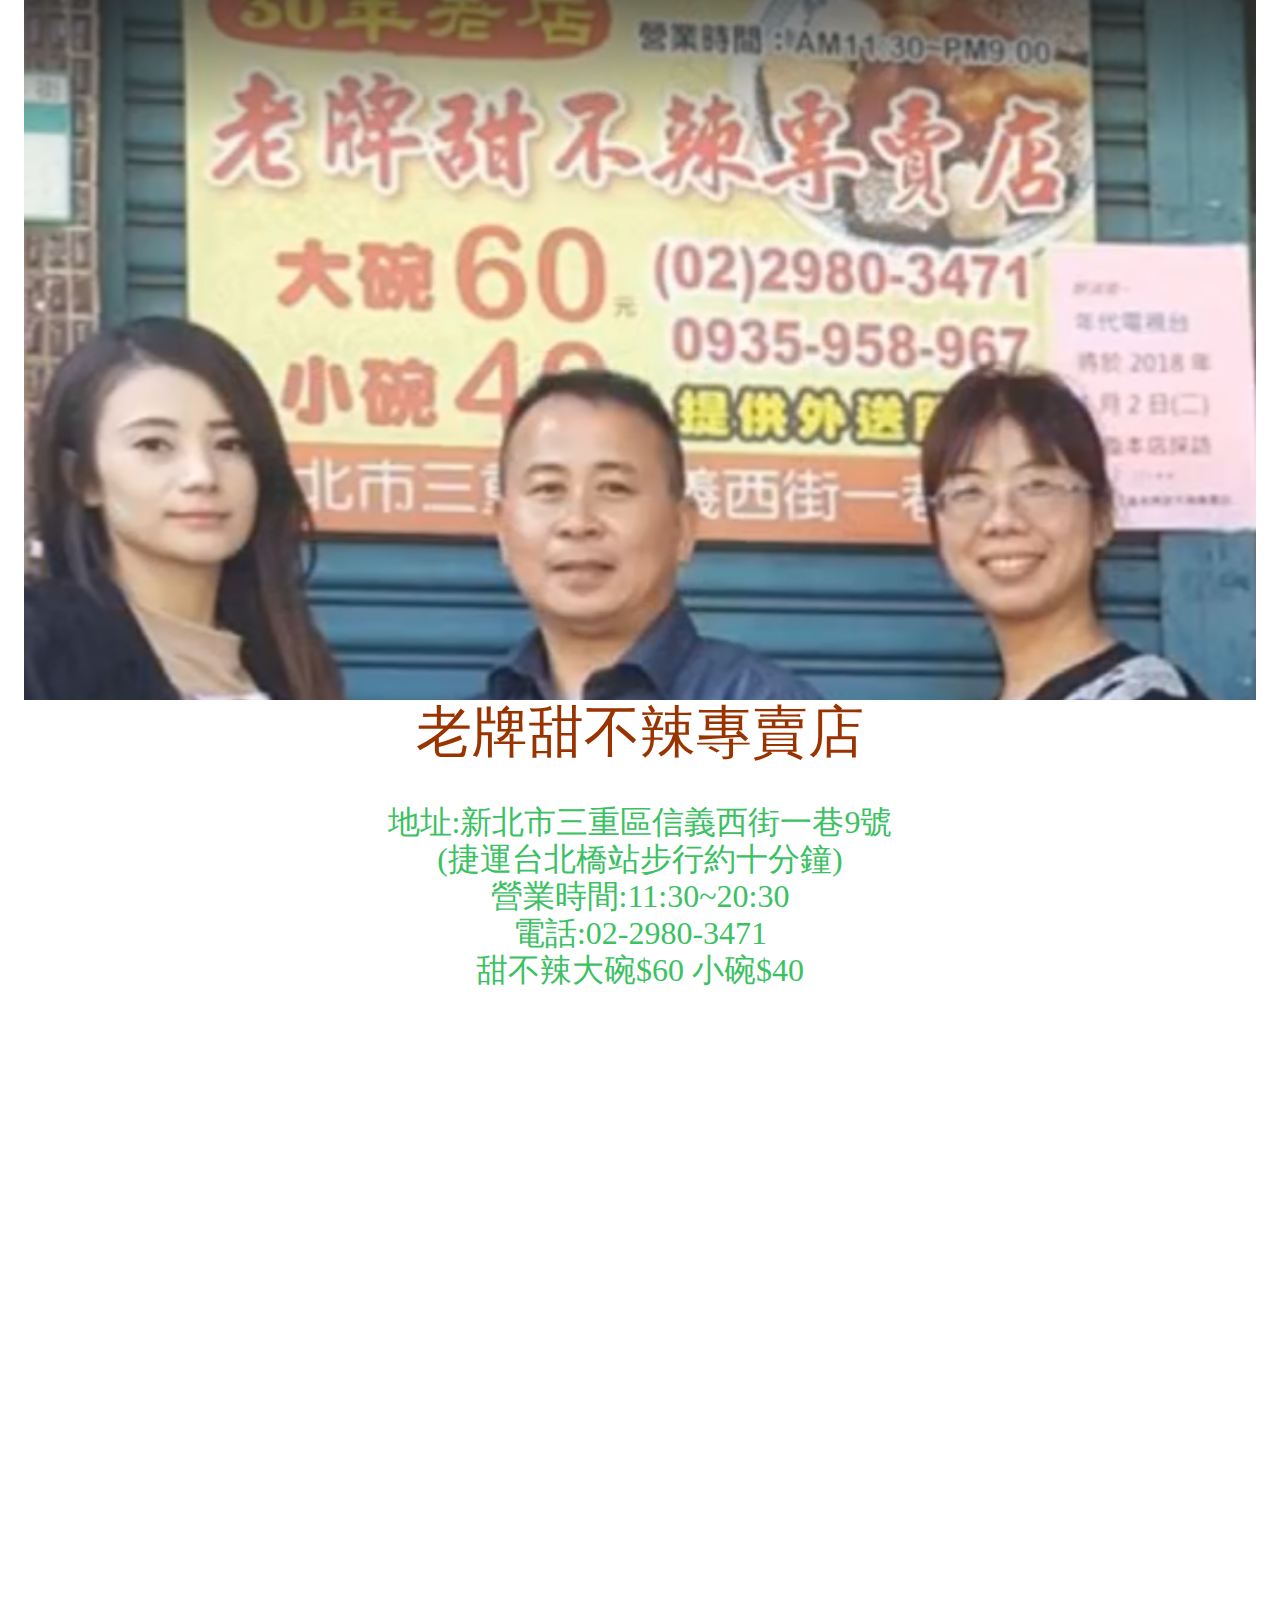
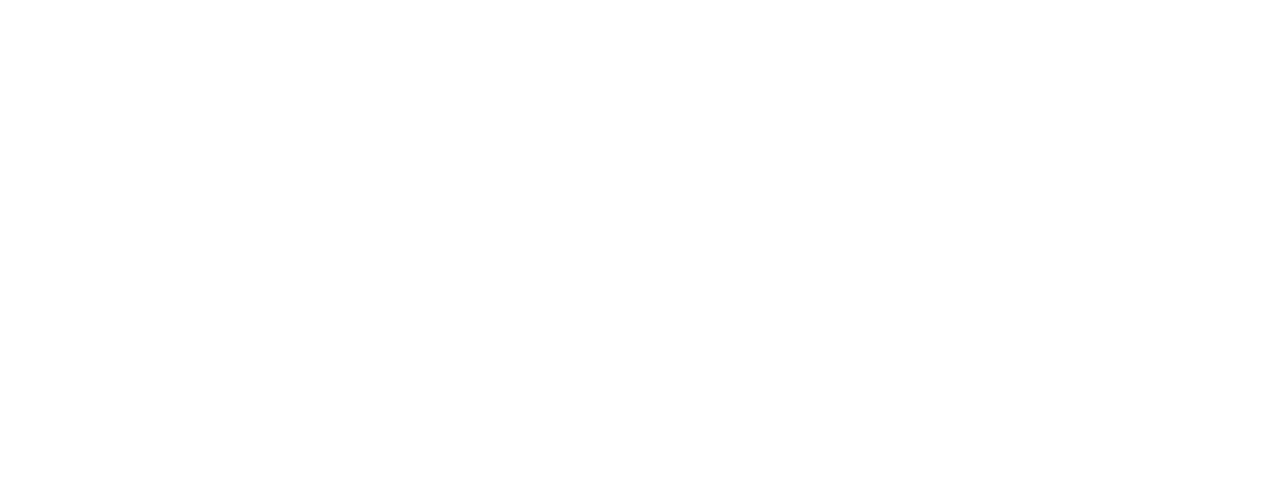
<file: index.html>
<!DOCTYPE html>
<html lang="en">
<head>
	<meta charset="UTF-8">
	<title>Document</title>
	<link rel="stylesheet" href="css/normalize.css">
	<link rel="stylesheet" href="css/style.min.css">
	<meta name="viewport" content="width=device-width, initial-scale=1.0, user-scalable=0">
	
</head>
<body>
	<div class="jumbotron">
		<div class="container">
			<div class="row">
				<div class="image-container">
					<div class="image" ></div>

					
				</div>	
			</div>
		</div>
	</div>

		<div class="box">
			<div class="h2">老牌甜不辣專賣店</div>
			<div class="ps">
				<div class="p">地址:新北市三重區信義西街一巷9號</div>
				<div class="p"> (捷運台北橋站步行約十分鐘)</div>
				<div class="p">營業時間:11:30~20:30</div>
				<div class="p">電話:02-2980-3471 </div>
				<div class="p">甜不辣大碗$60 小碗$40</div>
			</div>
		</div>

		<div class="box">
			<div class="map">
					<iframe src="https://www.google.com/maps/embed?pb=!1m18!1m12!1m3!1d3614.0858608640865!2d121.49572441537492!3d25.06507884319804!2m3!1f0!2f0!3f0!3m2!1i1024!2i768!4f13.1!3m3!1m2!1s0x3442a9223a53b2c3%3A0x5498e7133e744bca!2zMjQx5paw5YyX5biC5LiJ6YeN5Y2A5L-h576p6KW_6KGXMeW3tznomZ8!5e0!3m2!1szh-TW!2stw!4v1516448074705" width="100%" height="600" frameborder="0" style="border:0" allowfullscreen></iframe>
			</div>
		</div>
				<div class="box1">
					
					<div class="fansbox"><div class="a"></div>
					<iframe src="https://www.facebook.com/plugins/page.php?href=https%3A%2F%2Fwww.facebook.com%2F%25E4%25B8%2589%25E9%2587%258D%25E8%2580%2581%25E7%2589%258C%25E7%2594%259C%25E4%25B8%258D%25E8%25BE%25A3%25E5%25B0%2588%25E8%25B3%25A3%25E5%25BA%2597-396041630780141%2F&tabs=timeline&width=340&height=500&small_header=false&adapt_container_width=true&hide_cover=false&show_facepile=true&appId" width="340" height="500" style="border:none;overflow:hidden" scrolling="no" frameborder="0" allowTransparency="true"></iframe></div>
				</div>

	
</body>		
</html>
</file>
<file: css/style.min.css>
*{position:relative}html,body{font-family:標楷體}h1,h2,h3,h4,h5,h6,p{padding:0;margin:0}.jumbotron{width:100%;margin:0 auto;display:block}.container{margin:0 auto;max-width:1200px;height:100%}.row{margin:0 -16px}.image-container{width:100%;height:350px}@media(min-width:768px){.image-container{height:700px}}.h2{font-size:32px;color:#930;text-align:center}@media(min-width:768px){.h2{font-size:56px}}@media(min-width:425px){.p{font-size:32px}}.image{position:absolute;top:0;left:0;width:100%;height:100%;background-size:cover;background-repeat:no-repeat;background-position:center;background-image:url(../fack/logo.png)}.fontbox{margin-top:80px;height:100px;font-size:64px}.box{width:100%;height:300px;margin:0 auto}.box1{width:100%;height:400px;margin:0 auto;margin-top:280px}.ps{margin-top:40px;font-size:24px;color:#3ac162;text-align:center}.a{font-size:24px;margin-top:20px}.fansbox{width:100%;position:absolute;top:0;left:50%;transform:translateX(-50%);text-align:center}
</file>
